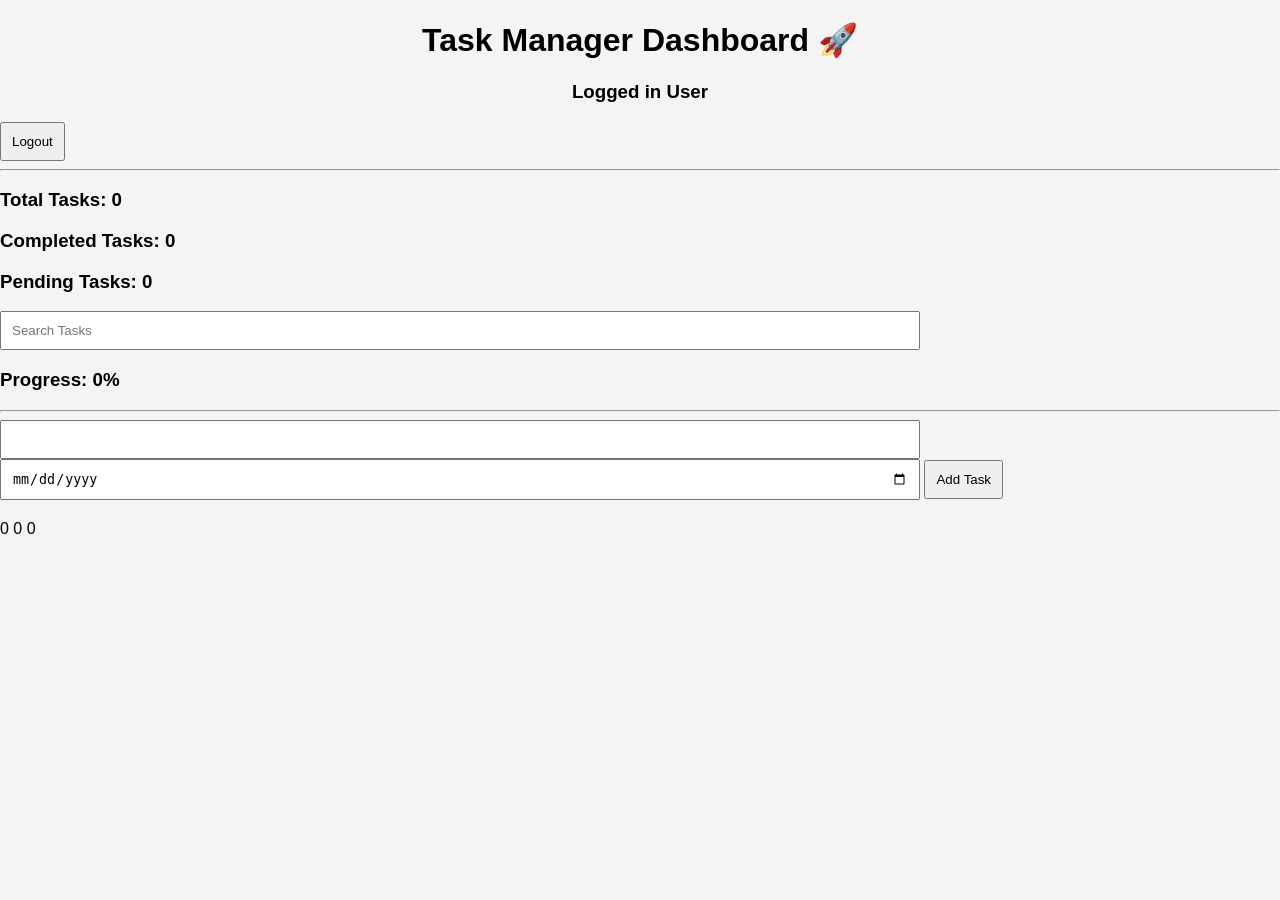
<file: dashboard.html>
<!DOCTYPE html>
<html lang="en">
<head>
    <meta charset="UTF-8">
    <title>Task Manager Dashboard</title>
    <link rel="stylesheet" href="css/style.css">
    <link rel="stylesheet" href="css/responsive.css">
    <meta name="viewport" content="width=device-width, initial-scale=1.0">
</head>
<body>
    
    <h1>Task Manager Dashboard 🚀</h1>

    <h3 id="userEmail">Logged in User</h3>

    <button id="logoutBtn">Logout</button>

    <hr>

    <h3>Total Tasks: <span id="totalTasks">0</span></h3>
    <h3>Completed Tasks: <span id="completedTasks">0</span></h3>
    <h3>Pending Tasks: <span id="pendingTasks">0</span></h3>
    <input type="text" id="searchTask" placeholder="Search Tasks">
    <h3>Progress: <span id="progressPercent">0%</span></h3>

    <hr>

   <input type="text" id="taskInput">

<input type="date" id="taskDate">

<button id="addTaskBtn">Add Task</button>

<ul id="taskList"></ul>

<span id="totalTasks">0</span>

<span id="completedTasks">0</span>

<span id="pendingTasks">0</span>

    <script src="js/task.js"></script>

</body>
</html>
</file>
<file: css/style.css>
body {
    font-family: Arial, sans-serif;
    background: #f4f4f4;
    margin: 0;
    padding: 0;
}

.container {
    width: 80%;
    margin: 30px auto;
}

.dashboard {
    background: white;
    padding: 20px;
    border-radius: 10px;
    box-shadow: 0px 0px 10px lightgray;
}

h1 {
    text-align: center;
}

#userEmail {
    text-align: center;
}

.stats {
    display: flex;
    justify-content: space-around;
    margin: 20px 0;
}

input {
    width: 70%;
    padding: 10px;
}

button {
    padding: 10px;
    cursor: pointer;
}

#taskList {
    margin-top: 20px;
}

#taskList li {
    display: flex;
    justify-content: space-between;
    align-items: center;

    background: #f0f0f0;
    padding: 15px;
    margin: 10px 0;

    border-radius: 8px;
}
.dark {
    background: #121212;
    color: white;
}

.dark .dashboard {
    background: #1e1e1e;
}
</file>
<file: css/responsive.css>
@media screen and (max-width: 768px) {

    .dashboard-container {
        width: 95%;
        padding: 15px;
    }

    h1 {
        font-size: 24px;
    }

    .stats {
        flex-direction: column;
        gap: 10px;
    }

    #taskInput,
    #taskDate,
    #searchTask {
        width: 100%;
        margin-bottom: 10px;
    }

    #addTaskBtn,
    #logoutBtn,
    #themeBtn {
        width: 100%;
        margin-top: 10px;
    }

    li {
        word-wrap: break-word;
    }
}
</file>
